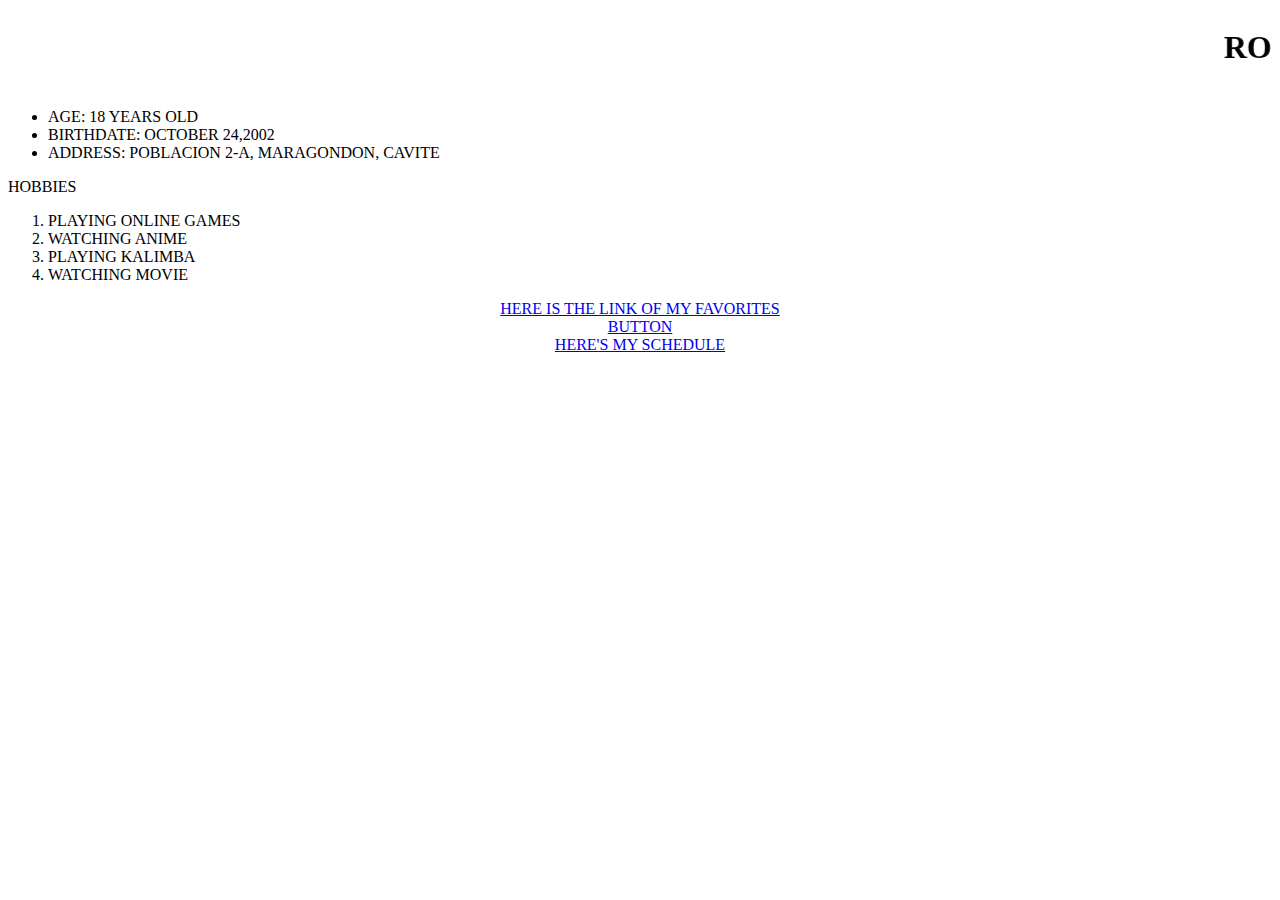
<file: index.html>
<!DOCTYPE html>
<html>
<style>
  .asd{
text-align: center;
  }
  </style>
  <body background-image:"https://i.pinimg.com/originals/03/ab/1e/03ab1e662eb93a6707dc2e269b2bc6db.jpg">
    <marquee><h1>RON RAFAEL DOGNIDON</h1></marquee>
    
    <ul>
      <li>AGE: 18 YEARS OLD</li>
      <li>BIRTHDATE: OCTOBER 24,2002</li>
      <li>ADDRESS: POBLACION 2-A, MARAGONDON, CAVITE</li>
     </ul>
    <p>HOBBIES<p>
    <ol>
      <li>PLAYING ONLINE GAMES</li>
      <li>WATCHING ANIME</li>
      <li>PLAYING KALIMBA</li>
      <li>WATCHING MOVIE</li>
    </ol>
 <div class="asd">
    <a href=page1.html>HERE IS THE LINK OF MY FAVORITES</br>
   <a href=button.html>BUTTON</a></br>
   <a href=activity5.html>HERE'S MY SCHEDULE</a>
  </div>
       </body>
      </html>
</file>
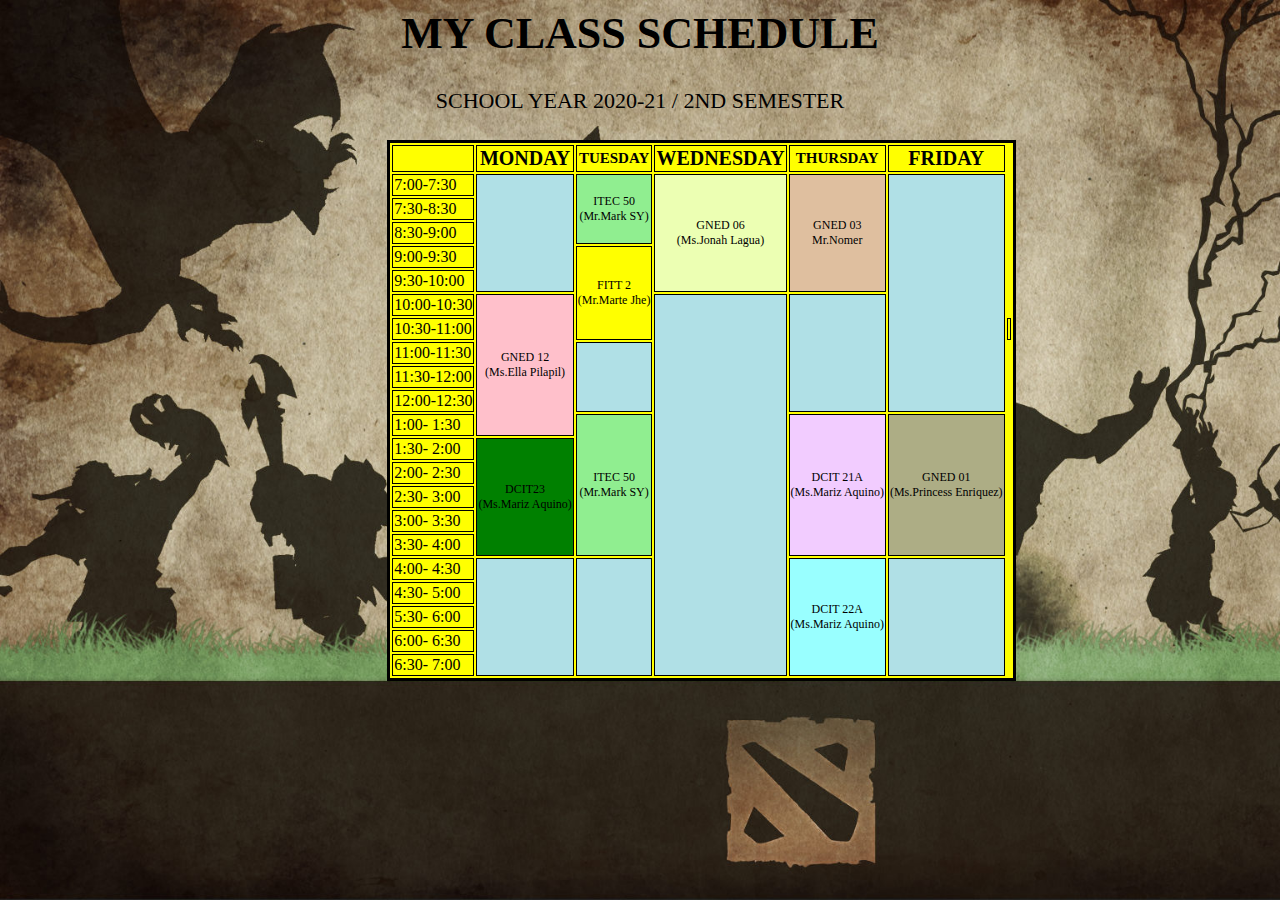
<file: activity5.html>
<html>
<body id="body">
<link rel="stylesheet" href="schedule.css">
<h1>MY CLASS SCHEDULE</h1>
<p>SCHOOL YEAR 2020-21 / 2ND SEMESTER
<br>

<table id="table" border="3" bordercolor="black">
<tr>
<th></th>
<th id="mon">MONDAY</th>
<th id="tue">TUESDAY</th>
<th id="wed">WEDNESDAY</th>
<th id="thu">THURSDAY</th>
<th id="fri">FRIDAY</th>
<tr>
<td>7:00-7:30</td>
<td id="blank" rowspan="5"></td>
<td id="itec" rowspan="3">ITEC 50<br>(Mr.Mark SY)</br></td>
<td id="science" rowspan="5">GNED 06<br>(Ms.Jonah Lagua)</br></td>
<td id="math" rowspan="5">GNED 03<br>Mr.Nomer</br></td>
<td id="blank" rowspan="10"></td>
</tr>
<tr>
<td>7:30-8:30</td>
</tr>
<tr>
<td>8:30-9:00</td>
</tr>
<tr>
<td>9:00-9:30</td>
<td id="fitt" rowspan="4">FITT 2<br>(Mr.Marte Jhe)</br></>
</tr>
<tr>
<td>9:30-10:00</td>
</tr>
<tr>
<td>10:00-10:30</td>
<td rowspan="6" id="gned12">GNED 12<br>(Ms.Ella Pilapil)</br></td>
<td id="blank" rowspan="16"></td>
<td id="blank" rowspan="5"></td>
</tr>
<tr>
<td>10:30-11:00 </td>
<td>
</tr>
<tr>
<td>11:00-11:30 </td>
<td id="blank" rowspan="3"></td>
</tr>
<tr>
<td>11:30-12:00 </td>
</tr>
<tr>
<td>12:00-12:30 </td>
</tr>
<tr>
<td>1:00- 1:30</td>
<td id="itec" rowspan="6">ITEC 50<br>(Mr.Mark SY)</br></td>
<td id="intro" rowspan="6">DCIT 21A<br>(Ms.Mariz Aquino)</br></td>
<td id="art" rowspan="6">GNED 01<br>(Ms.Princess Enriquez)</br></td>
</tr>
<tr>
<td>1:30- 2:00</td>
<td id="comprog" rowspan="5">DCIT23<br>(Ms.Mariz Aquino)</br></td>
</tr>
<tr>
<td>2:00- 2:30</td>
</tr>
<tr>
<td>2:30- 3:00</td>
</tr>
<tr>
<td>3:00- 3:30</td>
</tr>
<tr>
<td>3:30- 4:00</td>
</tr>
<tr>
<td>4:00- 4:30</td>
<td id="blank" rowspan="5"></td>
<td id="blank" rowspan="5"></td>
<td id="comprog1" rowspan="6">DCIT 22A<br>(Ms.Mariz Aquino)</br></td>
<td id="blank" rowspan="5"></td>
</tr>
<tr>
<td>4:30- 5:00</td>
</tr>
<tr>
<td>5:30- 6:00</td>
</tr>
<tr>
<td>6:00- 6:30</td>
</tr>
<tr>	
<td>6:30- 7:00</td>
</tr>
</tr
</table>
</br>
</body>
</html>
</file>
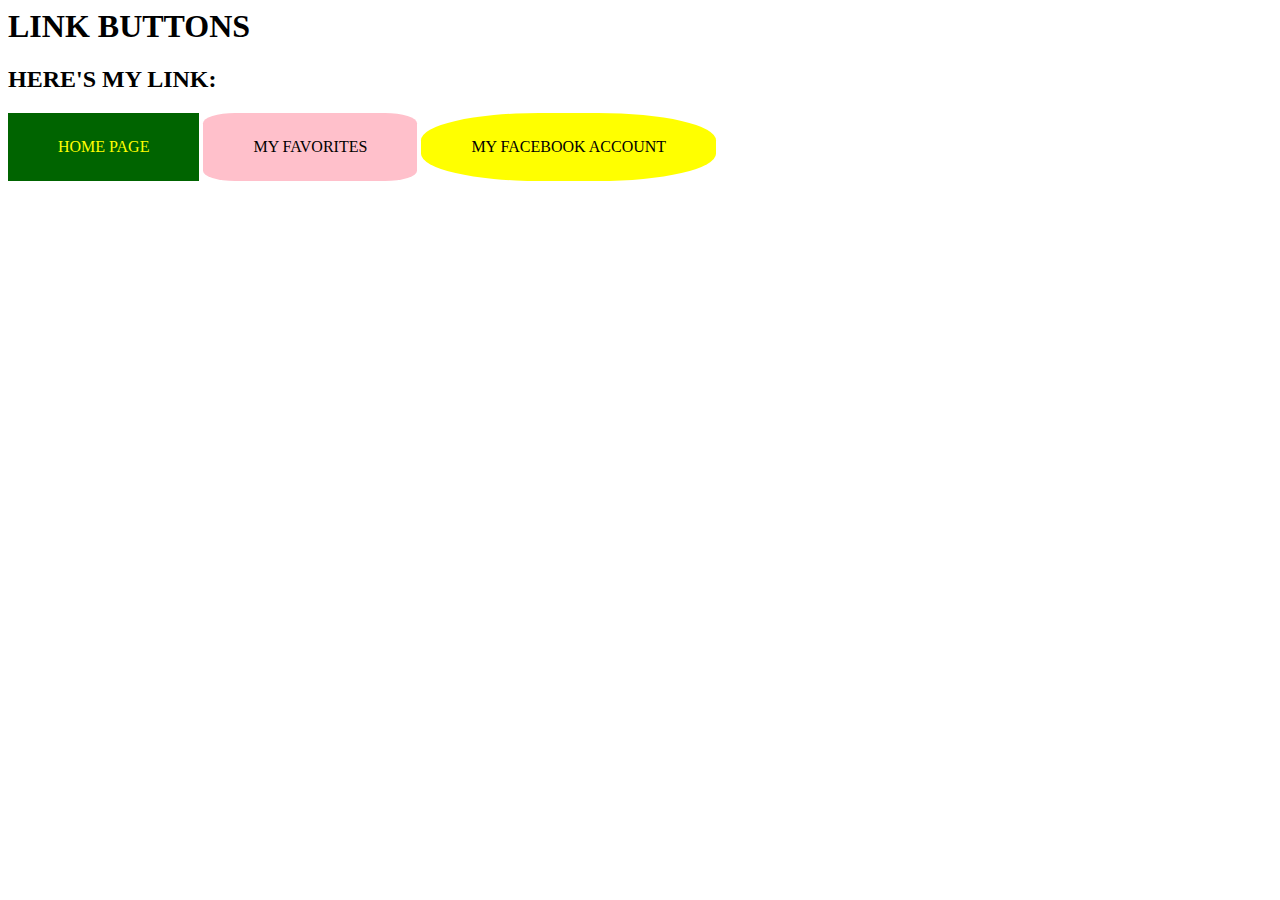
<file: button.html>
<!DOCTYPE html!>
<html>
  <body>
  <h1>LINK BUTTONS</h1>
  <h2>HERE'S MY LINK:</h2>
    <style>
	 #button1{
        background-color: darkgreen;
        color: yellow;
        padding: 25px 50px;
        text-allign: center;
        text-decoration: none;
        display:inline-block;
		}

    #button1:hover{
        background-color: lightgreen;
        color: black;
        padding: 25px 50px;
        text-allign: center;
        text-decoration: none;
        display:inline-block;
		}
		
	#button1:active{
		color:darkgreen;	
		background-color:powderblue;
		}
	#button2{
        background-color: pink;
        color: black;
        padding: 25px 50px;
        text-allign: center;
        text-decoration: none;
        display:inline-block;
		border-radius:15%;
		}

    #button2:hover{
        background-color: lightgreen;
        color: black;
        padding: 25px 50px;
        text-allign: center;
        text-decoration: none;
        display:inline-block;
		}
		
	#button2:active{
		color:darkgreen;	
		background-color:powderblue;
		}
	#button3{
        background-color:yellow;
        color: black;
        padding: 25px 50px;
        text-allign: center;
        text-decoration: none;
        display:inline-block;
		border-radius:40%;
		}

    #button3:hover{
        background-color: lightgreen;
        color: black;
        padding: 25px 50px;
        text-allign: center;
        text-decoration: none;
        display:inline-block;
		}
		
	#button3:active{
		color:darkgreen;	
		background-color:powderblue;
		}
    </style>
    <a href=index.html id="button1">HOME PAGE<a/>
	<a href=page1.html id="button2">MY FAVORITES<a/>
	<a href="https://www.facebook.com/ronrafael.dognidon/"	id="button3">MY FACEBOOK ACCOUNT<a/>
  </body>
</html>
</file>
<file: schedule.css>
#body{
	text-align:center;
	font-size:22px;
	background-image:url("111.jpg");
	background-size:cover;

}
#table{
	margin-left:30%;
	background-color:yellow;
	
}
#mon{
	font-size:20px;
}
#tue{
	font-size:15px;
}
#wed{
	font-size:20px;
}
#thu{
	font-size:15px;
}
#fri{
	font-size:20px;
}

#blank{
	background-color:powderblue;
}
#gned12{
	text-align:center;
	background-color:pink;
	font-size:12px;
}
#comprog{
	background-color:green;
	text-align:center;
	font-size:12px;
}
#itec{
	background-color:lightgreen;
	text-align:center;
	font-size:12px;
}
#fitt{
	text-align:center;
	background-color:yellow;
	font-size:12px;
}
#science{
	text-align:center;
	background-color:#ecffb3;
	font-size:12px;
}
#math{
	text-align:center;
	background-color:#dfbf9f;
	font-size:12;
}
#intro{
	text-align:center;
	background-color: #f2ccff;
	font-size:12;
}
#comprog1{
	text-align:center;
	background-color: #99ffff;
	font-size:12;
}
#art{
	text-align:center;
	background-color:#adad85;
	font-size:12;
}
</file>
